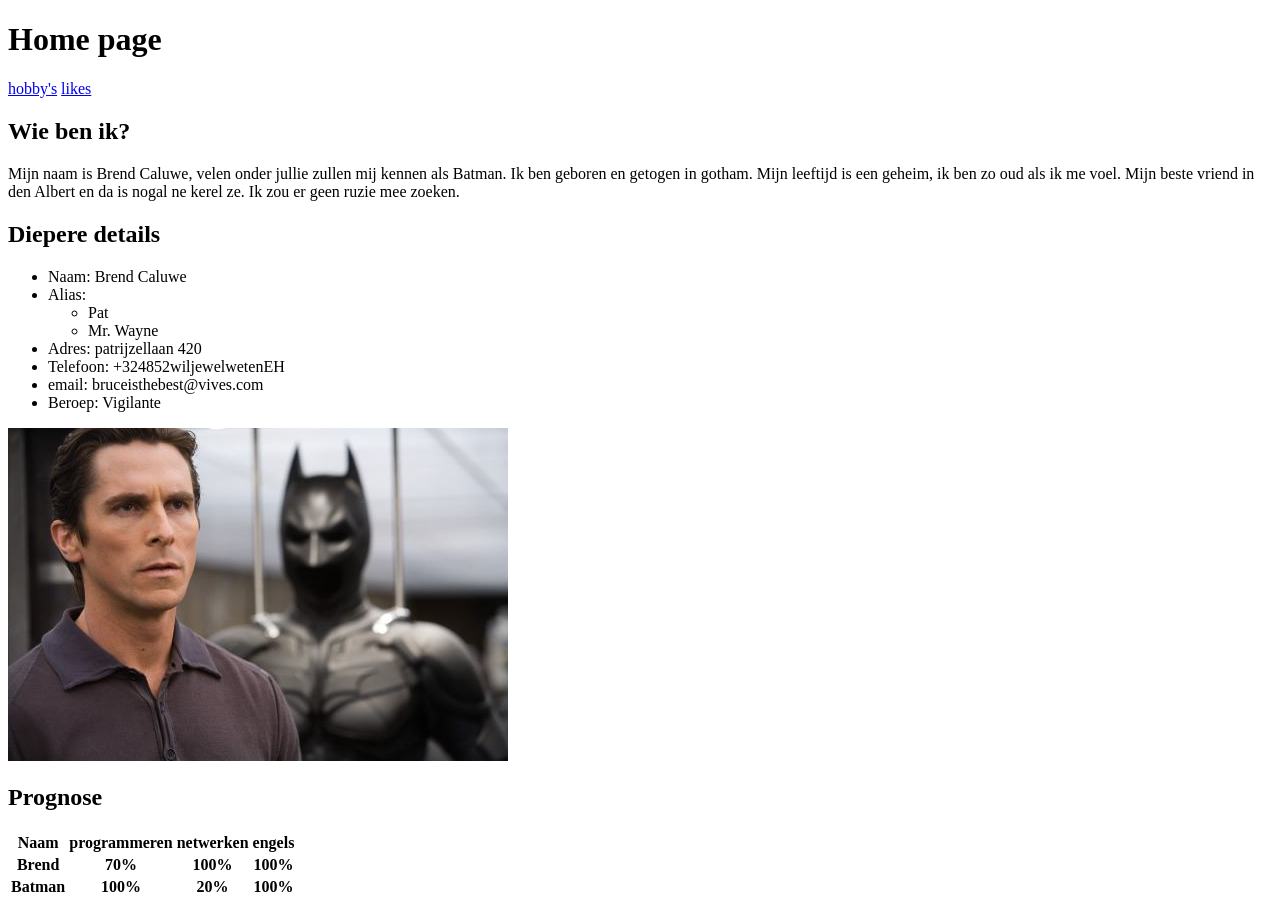
<file: index.html>
<!DOCTYPE html>
<html lang="en">
<head>
    <meta charset="UTF-8">
    <title>Brend Caluwe</title>
</head>
<body>
<header>
<h1>Home page</h1>
</header>
<nav>
<a href="./hobby's.html">hobby's</a>
<a href="./likes.html">likes</a>
</nav>
<main>
    <article>
    <h2>Wie ben ik?</h2>
    <p>Mijn naam is Brend Caluwe, velen onder jullie zullen mij kennen als Batman.
    Ik ben geboren en getogen in gotham. Mijn leeftijd is een geheim, ik ben zo oud als ik me voel.
    Mijn beste vriend in den Albert en da is nogal ne kerel ze. Ik zou er geen ruzie mee zoeken.
    </p>
    </article>

<h2>Diepere details</h2>
<ul>
    <li>Naam: Brend Caluwe</li>
    <li>Alias:
        <ul>
            <li>Pat</li>
            <li>Mr. Wayne</li>
        </ul>
    </li>
    <li>Adres: patrijzellaan 420</li>
    <li>Telefoon: +324852wiljewelwetenEH</li>
    <li>email: bruceisthebest@vives.com</li>
    <li>Beroep: Vigilante</li>
</ul>
<img src="./pictures/bruce%20wayne2.jpg" alt="Bruce Wayne">
</main>
<footer>
<h2>Prognose</h2>
<table>
    <tr>
        <th>Naam</th>
        <th>programmeren</th>
        <th>netwerken</th>
        <th>engels</th>
    </tr>
    <tr>
        <th>Brend</th>
        <th>70%</th>
        <th>100%</th>
        <th>100%</th>
    </tr>
    <tr>
        <th>Batman</th>
        <th>100%</th>
        <th>20%</th>
        <th>100%</th>
    </tr>
</table>
</footer>
</body>
</html>
</file>
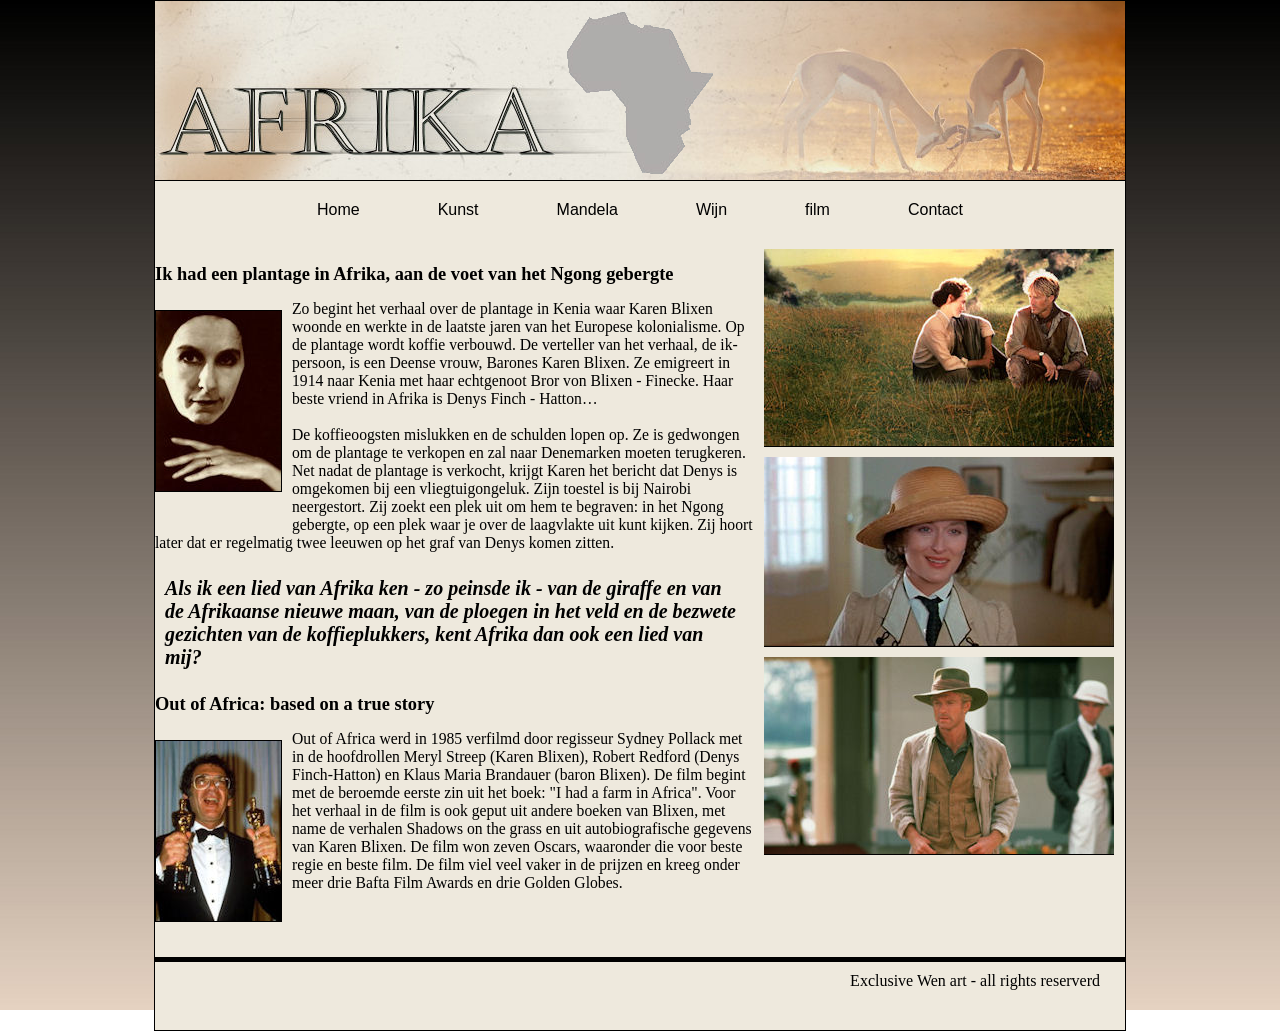
<file: africa2/index.html>
<!DOCTYPE html>
<html lang="en">
<head>
    <meta charset="UTF-8">
    <title></title>
    <link rel="stylesheet" href="./css/css.css">
</head>

<body>
    <div class="wrapper clearfix">
        <header>
            <img src="./pictures/Africa_logo.gif" alt="logo">
        </header>
        <nav>
            <a href="woord">Home</a>
            <a href="woord">Kunst</a>
            <a href="woord">Mandela</a>
            <a href="woord">Wijn</a>
            <a href="woord">film</a>
            <a href="woord">Contact</a>
        </nav>
        <main class="clearfix">

            <section>
                <article>
                    <h1>Ik had een plantage in Afrika, aan de voet van het Ngong gebergte</h1>
                    <img src="./pictures/Karen_Blixen.jpg" alt="fotoKaren">
                    <p>
                        Zo begint het verhaal over de plantage in Kenia waar Karen Blixen woonde en werkte in de laatste jaren van het Europese 
                        kolonialisme. Op de plantage wordt koffie verbouwd. De verteller van het verhaal, de ik-persoon, is een Deense vrouw, 
                        Barones Karen Blixen. Ze emigreert in 1914 naar Kenia met haar echtgenoot Bror von Blixen - Finecke. Haar beste vriend in Afrika is Denys Finch - Hatton…
                    <br>
                    <br>
                        De koffieoogsten mislukken en de schulden lopen op. Ze is gedwongen om de plantage te verkopen en zal naar Denemarken
                        moeten terugkeren. Net nadat de plantage is verkocht, krijgt Karen het bericht dat Denys is omgekomen bij een 
                        vliegtuigongeluk. Zijn toestel is bij Nairobi neergestort. Zij zoekt een plek uit om hem te begraven: 
                        in het Ngong gebergte, op een plek waar je over de laagvlakte uit kunt kijken. Zij hoort later dat er regelmatig 
                        twee leeuwen op het graf van Denys komen zitten.
                    </p>
                </article>
                <span>
                    Als ik een lied van Afrika ken - zo peinsde ik - van de giraffe en van de Afrikaanse nieuwe maan, 
                    van de ploegen in het veld en de bezwete gezichten van de koffieplukkers, kent Afrika dan ook een lied van mij?
                </span>

                <article>
                    <h1>
                        Out of Africa: based on a true story
                    </h1>
                    <img src="./pictures/sydney.jpg" alt="sydney">
                    <p>
                        Out of Africa werd in 1985 verfilmd door regisseur Sydney Pollack met in de hoofdrollen Meryl Streep (Karen Blixen), 
                        Robert Redford (Denys Finch-Hatton) en Klaus Maria Brandauer (baron Blixen). De film begint met de beroemde eerste 
                        zin uit het boek: "I had a farm in Africa". Voor het verhaal in de film is ook geput uit andere boeken van Blixen, 
                        met name de verhalen Shadows on the grass en uit autobiografische gegevens van Karen Blixen. De film won zeven Oscars, 
                        waaronder die voor beste regie en beste film. De film viel veel vaker in de prijzen en kreeg onder meer 
                        drie Bafta Film Awards en drie Golden Globes.
                    </p>
                </article>

            </section>
            <aside>
                <img src="./pictures/outpic1.jpg" alt="outpic1">
                <img src="./pictures/outpic2.jpg" alt="outpic2">
                <img src="./pictures/outpic3.jpg" alt="outpic3">
            </aside>
        </main>
        <footer>
            Exclusive Wen art - all rights reserverd
        </footer>
    </div>
</body>
</html>
</file>
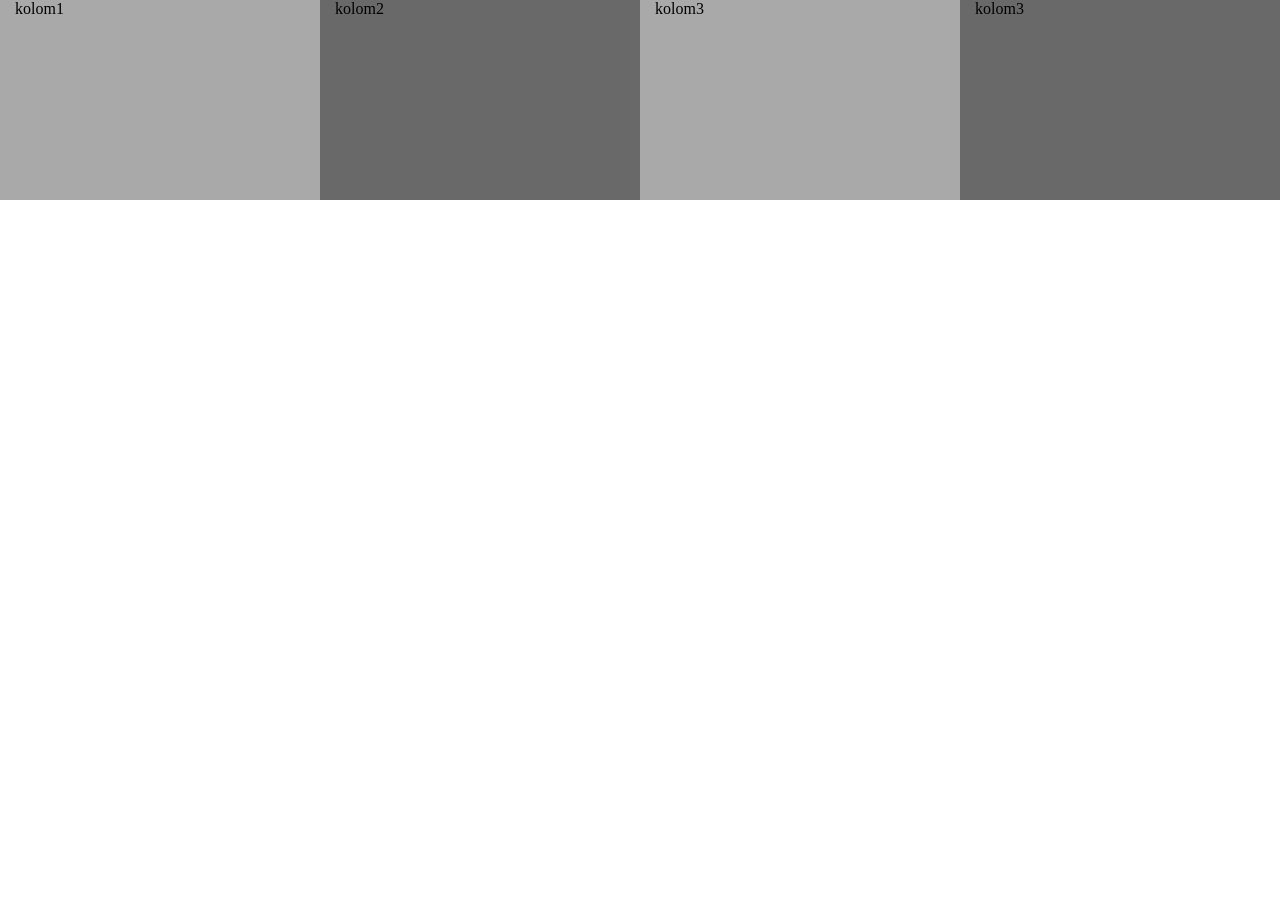
<file: beginsituatie_bootstrap4/index.htm>
<!DOCTYPE html>
<html lang=”nl”>
<head>
    <title>Bootstrap 4 </title>

    <meta name="viewport" content="width=device-width, initial-scale=1, shrink-to-fit=no">

    <!-- Bootstrap CSS -->
    <link rel="stylesheet" href="./style/bootstrap-grid.css">


    <!-- Eigen style -->
    <link href="./style/style.css" rel="stylesheet"/>
</head>

<body>
    <div class="container-fluid">
        <div class="row">
            <div class="col-xl-3 col-lg-6 col-sm-12 lichtgrijs">kolom1</div>
            <div class="col-xl-3 col-lg-6 col-sm-12 grijs">kolom2</div>
            <div class="col-xl-3 col-lg-6 col-sm-12 lichtgrijs">kolom3</div>
            <div class="col-xl-3 col-lg-6 col-sm-12 grijs">kolom3</div>
        </div>
    </div>
</body>
</html>
</file>
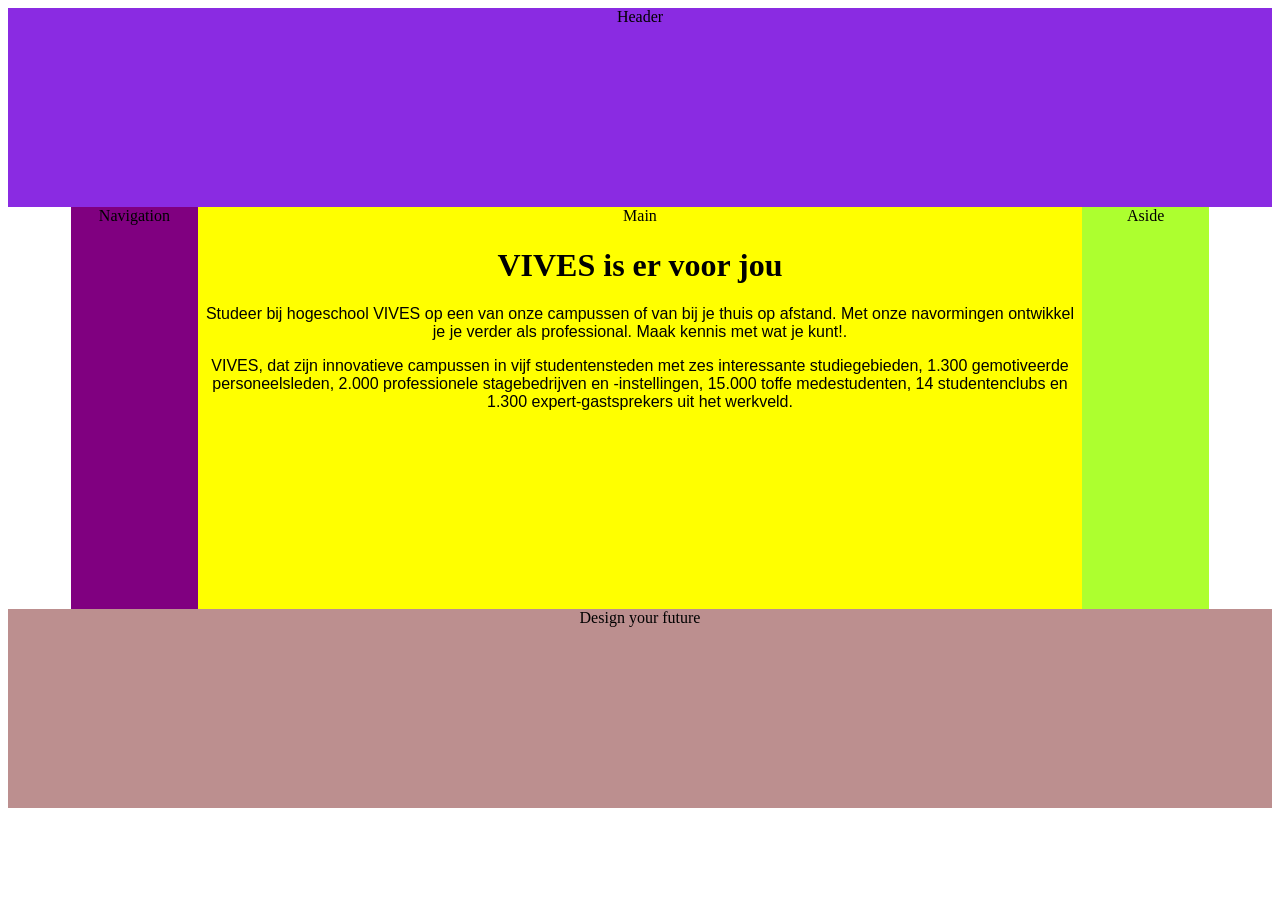
<file: eindoefeningBeginSituatie/index.html>
<!DOCTYPE html>
<html lang="en">
<head>
    <meta charset="UTF-8">
    <title></title>
    <link rel="stylesheet" href="style/style.css">
</head>
<body>
<div class="grid">
    <header class="gridHeader">
        <span>Header</span>
    </header>
    <main class="gridMain">
        <span>Main</span>
        <h1>VIVES is er voor jou</h1>
        <p class="caption">Studeer bij hogeschool VIVES op een van onze campussen of van bij je thuis op afstand. Met onze navormingen ontwikkel je je verder als professional. Maak kennis met wat je kunt!.</p>
        <p class="caption">VIVES, dat zijn innovatieve campussen in vijf studentensteden met zes interessante studiegebieden, 1.300 gemotiveerde personeelsleden, 2.000 professionele stagebedrijven en -instellingen, 15.000 toffe medestudenten, 14 studentenclubs en 1.300 expert-gastsprekers uit het werkveld.</p>
    </main>
    <nav class="gridNav">
        <span>Navigation</span>
    </nav>
    <aside class="gridAside">
        <span>Aside</span>
    </aside>
    <footer class="gridFooter">
        <span>Design your future</span>
    </footer>
</div>

</body>
</html>
</file>
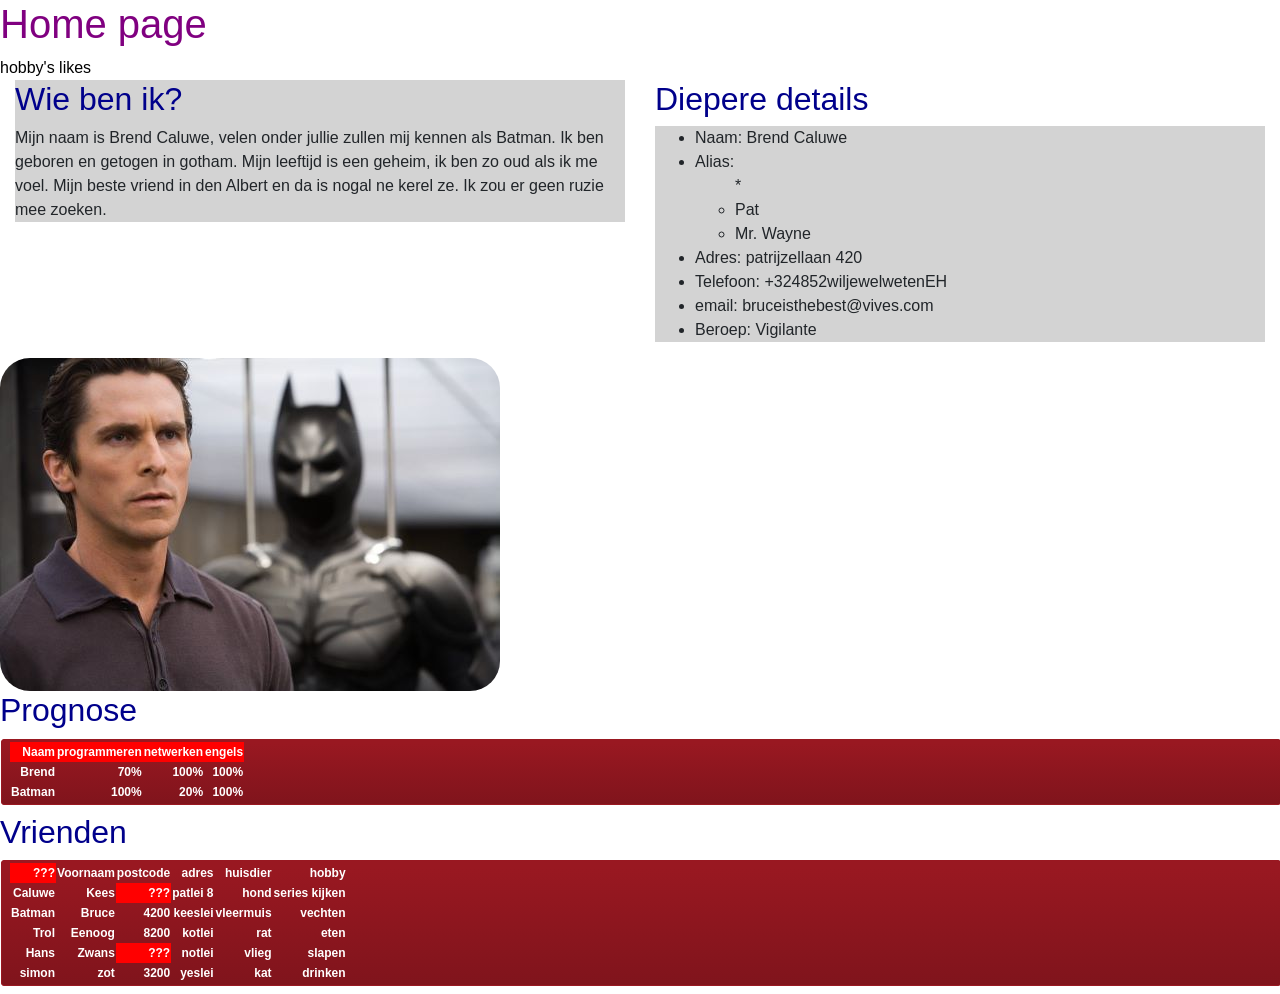
<file: persoonlijkePagina/index.html>
<!DOCTYPE html>
<html lang="en">
<head>
    <meta charset="UTF-8">
    <title>Brend Caluwe</title>
    <link href="./styles/persoonlijkePaginaCSS.css" rel="stylesheet" type="text/css"/>
    <link rel="stylesheet" href="https://stackpath.bootstrapcdn.com/bootstrap/4.3.1/css/bootstrap.min.css" integrity="sha384-ggOyR0iXCbMQv3Xipma34MD+dH/1fQ784/j6cY/iJTQUOhcWr7x9JvoRxT2MZw1T" crossorigin="anonymous">

</head>
<body>
<header>
<h1>Home page</h1>
</header>
<nav>
<a href="hobby's.html">hobby's</a>
<a href="likes.html">likes</a>
</nav>
<main>
    <div class="container-fluid">
        <div class="row">
    <div class="col-xl-6 col-sm-12">
    <article>
    <h2>Wie ben ik?</h2>
    <p>Mijn naam is Brend Caluwe, velen onder jullie zullen mij kennen als Batman.
    Ik ben geboren en getogen in gotham. Mijn leeftijd is een geheim, ik ben zo oud als ik me voel.
    Mijn beste vriend in den Albert en da is nogal ne kerel ze. Ik zou er geen ruzie mee zoeken.
    </p>
    </article>
    </div>
    <div class="col-xl-6 col-sm-12">
<h2>Diepere details</h2>
<ul>
    <li>Naam: Brend Caluwe</li>
    <li>Alias:
        <ul>*
            <li>Pat</li>
            <li>Mr. Wayne</li>
        </ul>
    </li>
    <li>Adres: patrijzellaan 420</li>
    <li>Telefoon: +324852wiljewelwetenEH</li>
    <li>email: bruceisthebest@vives.com</li>
    <li>Beroep: Vigilante</li>
</ul>
    </div>
    </div>
    </div>
<img src="pictures/bruce%20wayne2.jpg" alt="Bruce Wayne">
</main>
<footer>
<h2>Prognose</h2>
<table>
    <tr class="onbekend">
        <th>Naam</th>
        <th>programmeren</th>
        <th>netwerken</th>
        <th>engels</th>
    </tr>
    <tr>
        <th>Brend</th>
        <th>70%</th>
        <th>100%</th>
        <th>100%</th>
    </tr>
    <tr>
        <th>Batman</th>
        <th>100%</th>
        <th>20%</th>
        <th>100%</th>
    </tr>
</table>


    <h2>Vrienden</h2>
    <table>
        <tr>
            <th class="onbekend" >???</th>
            <th>Voornaam</th>
            <th>postcode</th>
            <th>adres</th>
            <th>huisdier</th>
            <th>hobby</th>
        </tr>
        <tr>
            <th>Caluwe</th>
            <th>Kees</th>
            <th class="onbekend">???</th>
            <th>patlei 8</th>
            <th>hond</th>
            <th>series kijken</th>
        </tr>
        <tr>
            <th>Batman</th>
            <th>Bruce</th>
            <th>4200</th>
            <th>keeslei</th>
            <th>vleermuis</th>
            <th>vechten</th>
        </tr>
        <tr>
            <th>Trol</th>
            <th>Eenoog</th>
            <th>8200</th>
            <th>kotlei</th>
            <th>rat</th>
            <th>eten</th>
        </tr>
        <tr>
            <th>Hans</th>
            <th>Zwans</th>
            <th class="onbekend">???</th>
            <th>notlei</th>
            <th>vlieg</th>
            <th>slapen</th>
        </tr>
        <tr>
            <th>simon</th>
            <th>zot</th>
            <th>3200</th>
            <th>yeslei</th>
            <th>kat</th>
            <th>drinken</th>
        </tr>
    </table>

</footer>
</body>
</html>
</file>
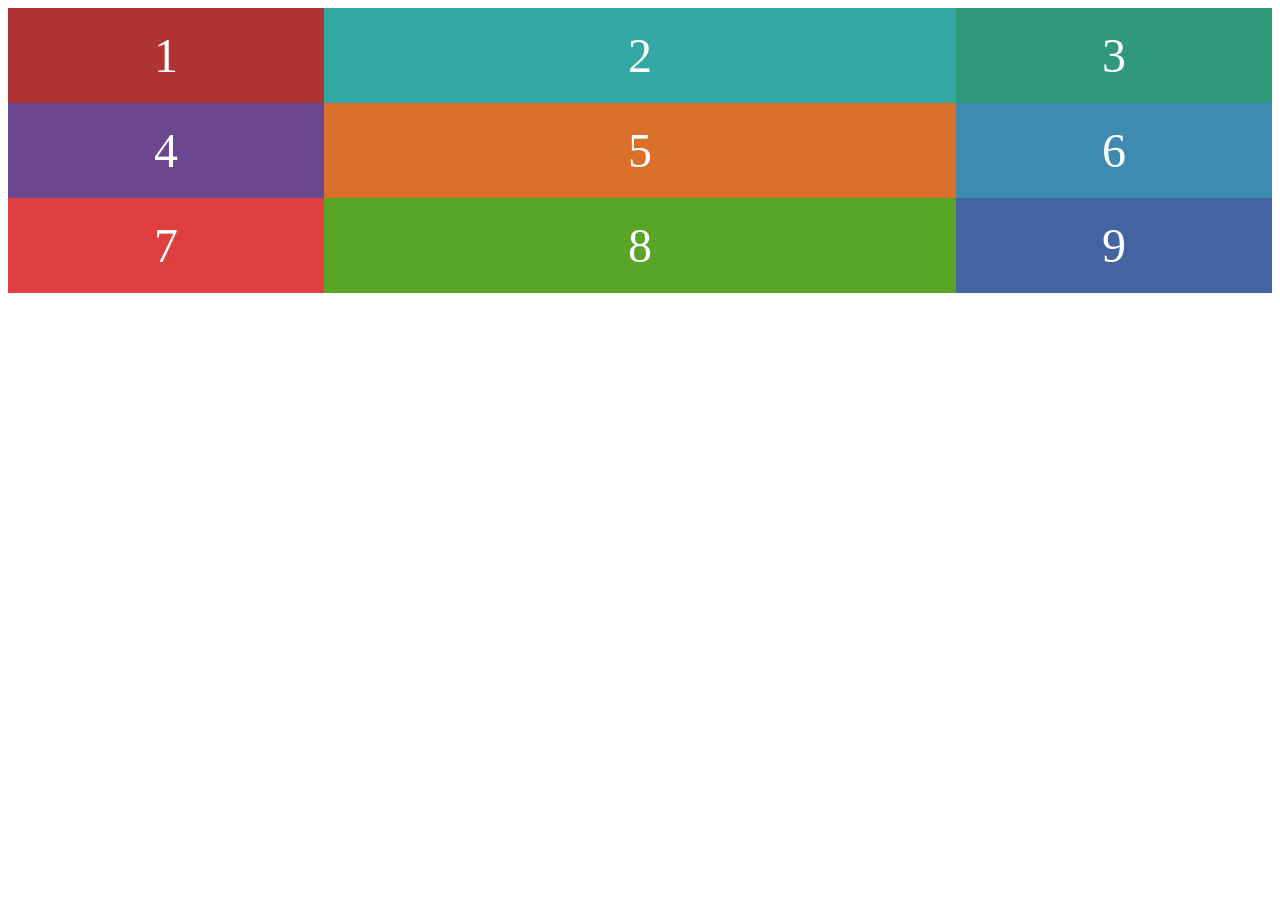
<file: Grid Exercises/Beginsituatie/index.html>
<!DOCTYPE html>
<html lang="en">
<head>
    <meta charset="UTF-8">
    <title>Demo Grid</title>
    <link rel="stylesheet" href="style/style.css">
</head>
<body>
<section>
    <div class="item-1">1</div>
    <div class="item-2">2</div>
    <div class="item-3">3</div>
    <div class="item-4">4</div>
    <div class="item-5">5</div>
    <div class="item-6">6</div>
    <div class="item-7">7</div>
    <div class="item-8">8</div>
    <div class="item-9">9</div>
</section>
</body>
</html>
</file>
<file: africa2/css/css.css>
*{
    margin: 0;
    padding: 0;
}

body{
    background-image: url("../pictures/stripverloopokapi.jpg");
    background-size: auto;
    background-repeat: repeat-x;
    font-family: 'Times New Roman', Times, serif;
    }
header{
    border-bottom: 1px solid black;
    box-sizing: border-box;
    background-image: url("../pictures/headerokapi.jpg");
    background-repeat: no-repeat;
    padding: 10px 0; /*afbeelding nr beneden */
    height: 180px;
    text-align: center; /* align van afbeelding in header weirde shit*/
}

nav{
    display: block; /*ter breedte van parent zetten*/
    text-align: center;
}
/*we kunnen a gebruiken omda niks da gebruikt ander (nav a Specifieker)*/
nav a{
    display: inline-block; /**/ 
    color: black;
    text-decoration: none;
    padding: 20px 37px;
    font-family: Arial, Helvetica, sans-serif;

}
section{
    box-sizing: border-box;
    float: left;
    padding: 10px 0 10px;
    width: 598px;
}

/*article{
    line-height: 1.07%;
}
*/
article h1{
    margin: 15px 0;
    font-size: 1.15em;
}

article p {
    font-size: 0.98em;
}
article img{
    border: 1px solid black;
    float:  left;
    margin: 10px 10px 25px 0;
}

span{
    display: block;
    border: 1px black;
    margin: 15px 0 0 0;
    padding: 10px;
    font-size: 1.25em;
    font-style: italic;
    font-weight: bold;
}
aside{
    box-sizing: border-box;
    float: right;
    padding: 0 10px;
    width: 372px;
}
aside img{
    display: block;
    border-bottom: 1px solid black;
    margin: 10px auto;
}
footer{
    border-top: 5px solid black;
    box-sizing: border-box;
    background-color: #eee9dd;
    padding: 10px 25px;
    height: 73px;
    width: 100%;
    text-align: right;
}

.wrapper{
    border: 1px solid black;
    margin: 0 auto;
    margin-bottom: 1px;
    width: 970px;
    background-color: #eee9dd;
}

.clearfix{
    overflow: auto;
}
.clearfix::before, .clearfix::after{
    content: "";
    clear: both;
    display: table;
}
</file>
<file: beginsituatie_bootstrap4/style/style.css>
.lichtgrijs{
    background-color: darkgray;
}
.grijs{
    background-color: dimgray;
}
.row{
    height: 200px;
}
*{
    margin: 0px;
    padding: 0px;
}
</file>
<file: eindoefeningBeginSituatie/style/style.css>
@media screen and (min-width: 786px) {
.grid{
    text-align: center;
    display: grid;
    grid-template-columns: 5% 10% 70% 10% 5%;
    min-height: 800px;
}
.gridHeader{
    background-color: blueviolet;
    grid-column: 1 / span 5;
}
.gridNav{
    background-color: purple;
    grid-row: 2;
    grid-column: 2;
}
.gridMain{
    background-color: yellow;
    grid-row: 2;
    grid-column: 3;
}
.gridAside{
    background-color: greenyellow;
    grid-row: 2;
    grid-column: 4;
}
.gridFooter{
    background-color: rosybrown;
    grid-row: 3;
    grid-column: auto /span 5;
}

}
@media screen and (max-width: 786px) {   
    .grid{
        text-align: center;
        display: grid;
        grid-template-columns: 1fr;
        min-height: 800px;
    }
    .gridHeader{
        background-color: blueviolet;
    }
    .gridNav{
        background-color: purple;
    }
    .gridMain{
        background-color: yellow;
    }
    .gridAside{
        background-color: greenyellow;
    }
    .gridFooter{
        background-color: rosybrown;
    }
    }

.caption {
    font-family: helvetica;
    font-size: 16px;
    margin-top: 12px;
}
</file>
<file: persoonlijkePagina/styles/persoonlijkePaginaCSS.css>
body {
    background-color: darkgray;
    font-family: Arial;
    color: black;
}
ul{
   background-color: lightgray;
}
article{
    background-color: lightgray;
}
h1{
    color: purple;
}
h2 {
    color: darkblue;
}
img{
    border-radius: 30px;
}
a:link{
    color: black;
    text-decoration: none   ;
}
a:visited{
    color: royalblue;
    text-decoration: underline;
}
tr.onbekend{
    background-color: red;
}
th.onbekend{
    background-color: red;
}
table { border-collapse: collapse; text-align: left; width: 100%; }
table {font: normal 12px/150% Arial, Helvetica, sans-serif; background: #fff; overflow: hidden; border: 1px solid #991821; -webkit-border-radius: 3px; -moz-border-radius: 3px; border-radius: 3px; }
table { padding: 3px 10px; }
table{background:-webkit-gradient( linear, left top, left bottom, color-stop(0.05, #991821), color-stop(1, #80141C) );filter:progid:DXImageTransform.Microsoft.gradient(startColorstr='#991821', endColorstr='#80141C');background-color:#991821; color:#FFFFFF; font-size: 15px; font-weight: bold; border-left: 1px solid #B01C26; }
table{ border: none; }
table { color: #80141C; border-left: 1px solid #F7CDCD;font-size: 12px;font-weight: normal; }
table { background: #F7CDCD; color: #80141C; }
table { border-left: none; }
table { border-bottom: none; }
table { border-top: 1px solid #991821;background: #F7CDCD;}
table { padding: 0; font-size: 12px }
table { padding: 2px; }
table { margin: 0; padding:0; list-style: none; text-align: right; }
table { display: inline; }
table { text-decoration: none; display: inline-block;  padding: 2px 8px; margin: 1px;color: #FFFFFF;border: 1px solid #991821;-webkit-border-radius: 3px; -moz-border-radius: 3px; border-radius: 3px; background:-webkit-gradient( linear, left top, left bottom, color-stop(0.05, #991821), color-stop(1, #80141C) );filter:progid:DXImageTransform.Microsoft.gradient(startColorstr='#991821', endColorstr='#80141C');background-color:#991821; }.datagrid table tfoot ul.active, .datagrid table tfoot ul a:hover { text-decoration: none;border-color: #80141C; color: #FFFFFF; background: none; background-color:#991821;}
</file>
<file: Grid Exercises/Beginsituatie/style/style.css>
/* items */
section{
    display: grid;
    grid-template-columns:1fr 2fr 1fr;
}
section div {
    color: white;
    font-size: 20px;
    padding: 20px;
    text-align: center;
    font-size: 3em;

}

/* specific item styles */

.item-1 {
    background: #b03532;
}
.item-2 {
    background: #33a8a5;
}
.item-3 {
    background: #30997a;
}
.item-4 {
    background: #6a478f;
}
.item-5 {
    background: #da6f2b;
}
.item-6 {
    background: #3d8bb1;
}
.item-7 {
    background: #e03f3f;
}
.item-8 {
    background: #59a627;
}
.item-9 {
    background: #4464a1;
}
@media screen and (max-width: 760px) {
    section{
        display: grid;
        grid-template-columns:1fr 1fr;
        grid-gap: 1em;
    }
    .item-1 {
        background: #b03532;
        display: none;
    }
    .item-2 {
        background: #33a8a5;
        grid-column: 2;
        grid-row: 1;
    }
    .item-3 {
        background: #30997a;
        grid-row: 4;
        grid-column: auto / span 2;

    }
    .item-4 {
        background: #6a478f;
        grid-row: 2;
        grid-column: 1;
    }
    .item-5 {
        background: #da6f2b;
        grid-row: 2;
        grid-column: 2;
    }
    .item-6 {
        background: #3d8bb1;
        display: none;
    }
    .item-7 {
        background: #e03f3f;
        grid-row: 3;
        grid-column: 1;
    }
    .item-8 {
        background: #59a627;
        grid-column: 2;
        grid-row: 3;
    }
    .item-9 {
        background: #4464a1;
        grid-column: 1;
        grid-row: 1;
    }
}
</file>
